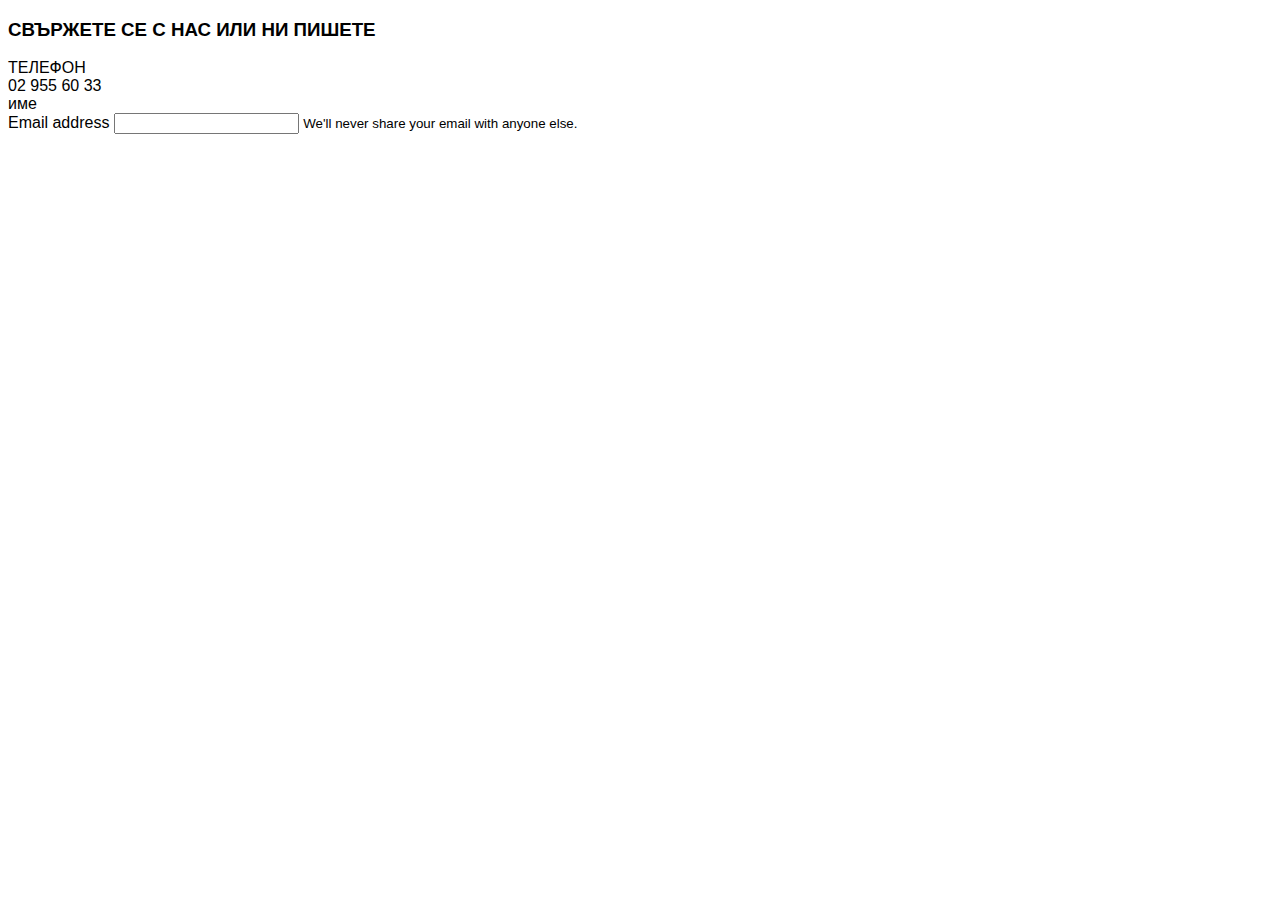
<file: pages/contacts.html>
<!DOCTYPE html>
<html lang="en">
  <head>
    <meta charset="UTF-8" />
    <meta name="viewport" content="width=device-width, initial-scale=1.0" />
    <title>Contacts</title>
    <link
      rel="stylesheet"
      href="https://stackpath.bootstrapcdn.com/bootstrap/4.5.0/css/bootstrap.min.css"
      integrity="sha384-9aIt2nRpC12Uk9gS9baDl411NQApFmC26EwAOH8WgZl5MYYxFfc+NcPb1dKGj7Sk"
      crossorigin="anonymous"
    />
    <link rel="stylesheet" href="../styles/style.css" />
  </head>
  <body>
    <section>
      <div class="container-fluid">
        <div class="row">
          <div class="col">
            <h3 class="text-center">СВЪРЖЕТЕ СЕ С НАС ИЛИ НИ ПИШЕТЕ</h3>
          </div>
        </div>
      </div>

      <div class="container">
        <div class="row">
          <div class="col">
            <div>ТЕЛЕФОН</div>
            <div>02 955 60 33</div>
          </div>
          <div class="col">
            <span>име</span>
            <form>
              <div class="form-group">
                <label for="exampleInputEmail1">Email address</label>
                <input
                  type="email"
                  class="form-control"
                  id="exampleInputEmail1"
                  aria-describedby="emailHelp"
                />
                <small id="emailHelp" class="form-text text-muted"
                  >We'll never share your email with anyone else.</small
                >
              </div>
            </form>
          </div>
        </div>
      </div>
    </section>

    <section>
      <div class="google-map">
        <div
          id="map-container-google-1"
          class="z-depth-1-half map-container"
          style="height: 500px;"
        >
          <iframe
            src="https://www.google.com/maps/place/ul.+%22Zelena+Livada%22+9,+1618+%D0%9E%D0%B2%D1%87%D0%B0+%D0%9A%D1%83%D0%BF%D0%B5%D0%BB,+Sofia/@42.6727027,23.2668008,17z/data=!3m1!4b1!4m5!3m4!1s0x40aa84cdb4344e73:0xd1de55cacf71f4f!8m2!3d42.6726988!4d23.2689895"
            frameborder="0"
            style="border: 0;"
            allowfullscreen
          ></iframe>
        </div>
      </div>
    </section>

    <script
      src="https://code.jquery.com/jquery-3.5.1.slim.min.js"
      integrity="sha384-DfXdz2htPH0lsSSs5nCTpuj/zy4C+OGpamoFVy38MVBnE+IbbVYUew+OrCXaRkfj"
      crossorigin="anonymous"
    ></script>
    <script
      src="https://cdn.jsdelivr.net/npm/popper.js@1.16.0/dist/umd/popper.min.js"
      integrity="sha384-Q6E9RHvbIyZFJoft+2mJbHaEWldlvI9IOYy5n3zV9zzTtmI3UksdQRVvoxMfooAo"
      crossorigin="anonymous"
    ></script>
    <script
      src="https://stackpath.bootstrapcdn.com/bootstrap/4.5.0/js/bootstrap.min.js"
      integrity="sha384-OgVRvuATP1z7JjHLkuOU7Xw704+h835Lr+6QL9UvYjZE3Ipu6Tp75j7Bh/kR0JKI"
      crossorigin="anonymous"
    ></script>
  </body>
</html>
</file>
<file: styles/style.css>
html {
    font-family: 'Open Sans', sans-serif;
}

p {
    padding: 0px;
    margin: 0px;
}

#navbarNav ul li a:hover {
    background-color: #2eb92e;
    color: white;
    height: 60px;
}

#navbarNav>ul>li:not(:last-child) {}

/* ul {
    position: relative;
} */




/* a.nav-link {
    font-family: 'Open Sans', sans-serif;
    font-weight: 300;
} */

.arrow {
    background-image: url('../resources/images/home-page/arrow-fourth.png');
    display: inline-block;
    background-position: bottom center;
    width: 15px;
    height: 20px;
    background-size: cover;
}

.bg {
    background-image: url('../resources/images/common/bg.jpg');
    width: 100%;
    background-repeat: no-repeat;
    background-position: top;
    background-size: cover;
}

/* .bg-building {
    background-image: url('../resources/images/home-page/first-pic.jpg');
    width: 100%;
    height: 400px;
    background-repeat: no-repeat;
    background-position: top center;
    background-size: cover;

} */

.bg-transparent {
    background-color: transparent;
}

.border-green {
    border: 1px solid #2eb92e;
    border-left: 0px;
    border-right: 0px;
}

.card-title {
    font-family: 'Open Sans', sans-serif !important;
    font-weight: 600 !important;
    font-size: 18px;
    padding-top: 20px;
    padding-bottom: 20px;
    margin-bottom: 0px;
    color: #102d35 !important;
}

.card-text {
    font-family: 'Open Sans', sans-serif !important;
    font-size: 12px !important;
    font-weight: 100;
    padding-top: 0px;
    padding-bottom: 30px;
    color: #102d35 !important;
}

.contacts {
    float: right;
    padding-top: 15px;
}

.footer-box {
    width: 100%;
    background-color: hsl(193, 70%, 21%);
    color: white;
    padding-top: 40px;
    padding-bottom: 30px;
}

.footer-box .footer-info ul li a {
    color: white;
    font-size: 10px;
}

.footer-info {
    font-size: 12px;
    padding-right: 0px;
}

.footer-info:first-child {
    background: purple;
}

.footer-info-second {
    padding-right: 0px;
}

.footer-logo {
    background-image: url('../resources/images/common/logo-footer.png');
    width: 198px;
    height: 27px;
    background-repeat: no-repeat;
    background-position: center;
    background-size: cover;
}

/* .footer-menu {
    padding-top: 0px;
} */

.footer-menu>ul>li>a {
    display: flex;
    color: white;
    font-size: 10px;
}

.footer-rights {
    color: white;
    font-size: 10px;
}

.green-box {
    width: 100%;
    background-color: #2eb92e;
    color: white;
    padding-top: 30px;
    padding-bottom: 35px;
}

.header-bg {
    background-image: url('../resources/images/common/header-bg.jpg');
    width: 100%;
    height: 120px;
    background-repeat: no-repeat;
    background-position: top center;
    background-size: cover;
}

/* .header-line {
    width: 100%;
    height: 2px;
    color: green;
    margin: 0px;
} */

.heading-text {
    font-family: 'Open Sans', sans-serif;
    font-weight: 300;
    font-size: 30px;
    color: #161616;
    padding: 25px;
    margin: 0px;
}

.hex {}

.houses-pictures {
    background-image: url('../resources/images/common/beneath-footer-2.jpg');
    width: 100%;
    height: 73px;
    background-repeat: no-repeat;
    background-position: center;
    background-size: contain;
    padding-left: 15px;
    padding-right: 15px;
}

.icon-telefon {
    background-image: url('../resources/images/common/icon-telefon.png');
    display: inline-block;
    width: 25px;
    height: 25px;
    background-repeat: no-repeat;
    background-position: center;
    background-size: cover;
    margin: -4px;
    margin-right: 0px;
}

.icon-gsm {
    background-image: url('../resources/images/common/icon-gsm.png');
    display: inline-block;
    width: 25px;
    height: 25px;
    background-repeat: no-repeat;
    background-position: center;
    background-size: cover;
    margin: -4px;
}

.info-start {
    position: relative;
    top: 0px;
    left: 0px;
}

.info-custom {
    position: absolute;
    text-align: center;
    left: 0px;
}

.info-end {
    position: absolute;
    bottom: 0px;
    left: 0px;
}

.input-border {
    border: 1px solid #2eb92e;
    border-radius: 0px;
}

.info-text {
    font-size: 12px;
    font-weight: bold;
    color: #2eb92e;
}

.input-field {
    border: 1px solid #2eb92e;
    margin: 0px;
}

.lang {
    font-family: 'Open Sans', sans-serif;
    font-size: 12px;
    font-weight: bold;
    text-align: center;
}

.lang-line {
    font-size: 12px;
    padding-right: 2px;
    color: #2eb92e;
}

.lang>a {
    color: #161616;
}

.lang>a:hover {
    color: #2eb92e;
}

.lang-change:hover {
    background: white !important;
    color: #2eb92e !important;
    text-decoration: none;
}

.language-box {
    margin: 0px;
}

li {
    list-style: none;
    margin: 16px;
}

li>a {
    list-style: none;
    font-weight: bold;
}

li.active>a {
    color: #2eb92e;
}

li.nav-item {
    margin: auto 0;
}


/* li.nav-item>a.nav-link {
    margin: auto;
} */

li.nav-item.test-li {
    margin-left: 60px;
    padding-bottom: 5px;
}


/* .label-end {
    position: absolute;
    top: 0px;
    right: 0px;
}

.label-start {
    position: absolute;
    top: 0px;
    left: 0px;
} */

.label-custom {
    position: absolute;
    bottom: 0px;
    left: 0px;
}

.line {
    background: #2eb92e;
    margin: 0px;
}

.logo-bg {
    background-image: url('../resources/images/common/logo-origin.jpg');
    width: 233px;
    height: 30px;
    background-repeat: no-repeat;
    background-position: center center;
    background-size: cover;
}

.main-color {
    background-color: #2eb92e;
}

.main-paragraph {
    padding: 0 60px;
}

.main-text {
    font-size: 12px;
    font-weight: 700;
}

.main-wrapper {
    background-image: url('../resources/images/common/main-bg.jpg');
    width: 100%;
    background-repeat: no-repeat;
    background-position: top center;
    background-size: cover;
}

.map-box {
    width: 100%;
    height: 445px;
    border: 1px solid red;
}

.moto {
    font-size: 24px;
}

.navbar {
    position: sticky;
    top: 200px;
}

.nav-item {
    position: relative;
}

.nav-link::after {
    content: '|';
    color: #2eb92e;
    font-weight: 100;
    position: absolute;
    top: 20px;
    right: -3px;
}


.footer-menu>ul>li.nav-item>a.nav-link::after {
    content: '|';
    position: absolute;
    top: 0px;
    right: 0px;
}

.footer-menu>ul>li.nav-item>a.nav-link:hover {
    color: #2eb92e;
}

ul.nav>li.nav-item>a.nav-link {
    padding: 10px;
    padding-top: 0px;
}

body>section>footer>div>div>div>div:nth-child(2)>div.footer-menu>ul>li:nth-child(5)>a {
    padding-right: 0px;
}

body>section>footer>div>div>div>div:nth-child(2)>div.footer-menu>ul>li:nth-child(5)>a::after {
    display: none;
}

#navbarNav>ul.navbar-nav>li>a {
    padding: 20px 22px;
}

.services-items {
    padding-left: 15px;
}


/* .navbar-nav .nav-item:not(:last-child) {
    border-right: 1px solid #35b44a;
} */

ul.navbar-nav>li.nav-item>a.nav-link {
    font-family: 'Open Sans', sans-serif;
    font-size: 12px;
    font-weight: bold;
    color: #282828;
    height: 60px;
    display: flex;
    justify-content: center;
    align-items: center;
}


.sr .green-zone p.offers {
    font-size: 30px;
    font-weight: normal;
}

.service {
    padding-left: 0px;
    padding-right: 0px;
}

.service>ul {
    padding-top: 100px;
    padding-bottom: 75px;
}

.service>ul>li>a {
    color: white;
    list-style: none;
    padding: 0px;
}

.service>ul>li>a:hover {
    background: white;
    color: #35b44a;
}

.service-items>li>a {
    margin: 18px;
}

.service-items>li>a:hover {
    background-color: white;
    color: #35b44a;
}

.service-moto {
    text-align: left;
    margin-left: 24%;
    font-size: 24px;
}

.small-text {
    font-size: 10px;
    padding-top: 20px;
}

span.arrow {
    position: absolute;
    left: 0px;

}

span.offer-items {
    font-size: 16px;
    font-family: 'Open Sans', sans-serif;
}

.sub-items {
    color: #2eb92e;
    font-size: 13px;
    font-weight: bold;
    display: flex;
    justify-content: center;
}

.title-box {
    font-family: 'Open Sans', sans-serif;
    font-weight: 100;
    text-align: center;
    font-size: 24px;
    padding-bottom: 15px;
}

.test-li {
    float: right;
}

.test-padding {
    padding: 20px;
}

.text-box {
    text-align: center;
    font-size: 14px;
}

.text-inf {
    font-size: 14px;
    padding-right: 0px;
}

ul {
    padding: 0px;
}

ul.pos {
    position: relative;
}

.navbar-nav .nav-item:not(:last-child) {
    /* content: '|';
    position: relative;
    top: 0px;
    left: 30px; */
    /* border-right: 1px solid #2eb92e;
    position: relative;
    top: 25px;
    max-height: 12px;
    margin: 0px; */
}

iframe {
    width: 100%;
    height: 100%;
}

span.offer-items {
    padding-bottom: 15px;
}

body>section>div.main-wrapper>div>div.container>div>div>div>a {
    font-family: 'Open Sans', sans-serif;
}

a.card-block>p.card-title {
    font-family: 'Open Sans', sans-serif;
    font-size: 18px;
    font-weight: 600;
    color: #102d35;

}

a.card-block>p.card-text {
    font-family: 'Open Sans', sans-serif;
    color: #8f9da1;
}

.pad {
    padding-right: 10px;
}


/* XL */

@media (min-width: 1200px) {
    ul.navbar-nav {
        padding-left: 250px;
    }
}


/* LG */

@media (max-width: 1199px) {
    ul.navbar-nav {
        padding-left: 0px;
    }

    .header-bg {
        height: 110px;
    }
}


/* MD */

@media (max-width: 991px) {
    .border-green {
        border: 0px;
        padding: 18px 0px;
    }

    .contacts {
        justify-content: center;
    }

    .header-bg {
        display: none;
    }

    .main-wrapper {
        background-size: contain;
    }

    li.nav-item.test-li {
        display: none;
    }

    ul.navbar-nav {
        padding-left: 0px;
    }

    .nav-link::after {
        display: none;
    }

    body>section>footer>div>div>div>div:nth-child(2)>div.footer-menu>ul>li>a::after {
        display: inline;
    }
}


/* SM */

@media (max-width: 767px) {

    .contacts {
        float: none;
    }

    .header-bg {
        height: 90px;
    }

    img.item {
        width: 100%;
    }


    .footer-info {
        display: inline-block;
        margin: auto;
    }

    .footer-info-sm {
        text-align: center;
        padding-bottom: 20px;
        order: 1;
    }

    .reverse {
        display: flex;
        flex-direction: column-reverse;
    }

    .footer-logo {
        margin: auto;
    }

    .footer-box .footer-info .centered {
        justify-self: center;
    }

    .footer-menu {
        justify-content: center !important;
    }

    .footer-box .container .row .footer-info-sm .footer-menu ul.nav {
        justify-content: center !important;
    }

    /* body>section>footer>div>div>div>div>div.footer-menu>ul {
        justify-items: center;
    } */
}


/* XS */

@media (max-width: 575px) {
    .offer-items {
        font-size: 10px;
    }

    .navbar {
        padding: 15px;
    }
}

.hei {
    height: 40px;
}

.mapouter {
    position: relative;
    text-align: right;
    height: 440px;
    width: 1080px;
}

.gmap_canvas {
    overflow: hidden;
    background: none !important;
    height: 440px;
    width: 1080px;
}


/* 
@media (min-width: 769px) {
    .main-navigation .main-nav>ul>li:not(:last-child) {
        position: relative;
    }

    .navbar .nav-item>:not(:last-child)>a:after {
        content: "";
        height: 20px;
        width: 1px;
       
        display: block;
        position: absolute;
        right: 0;
        top: 50%;
        margin-top: -10px;
       
    }
} */
</file>
